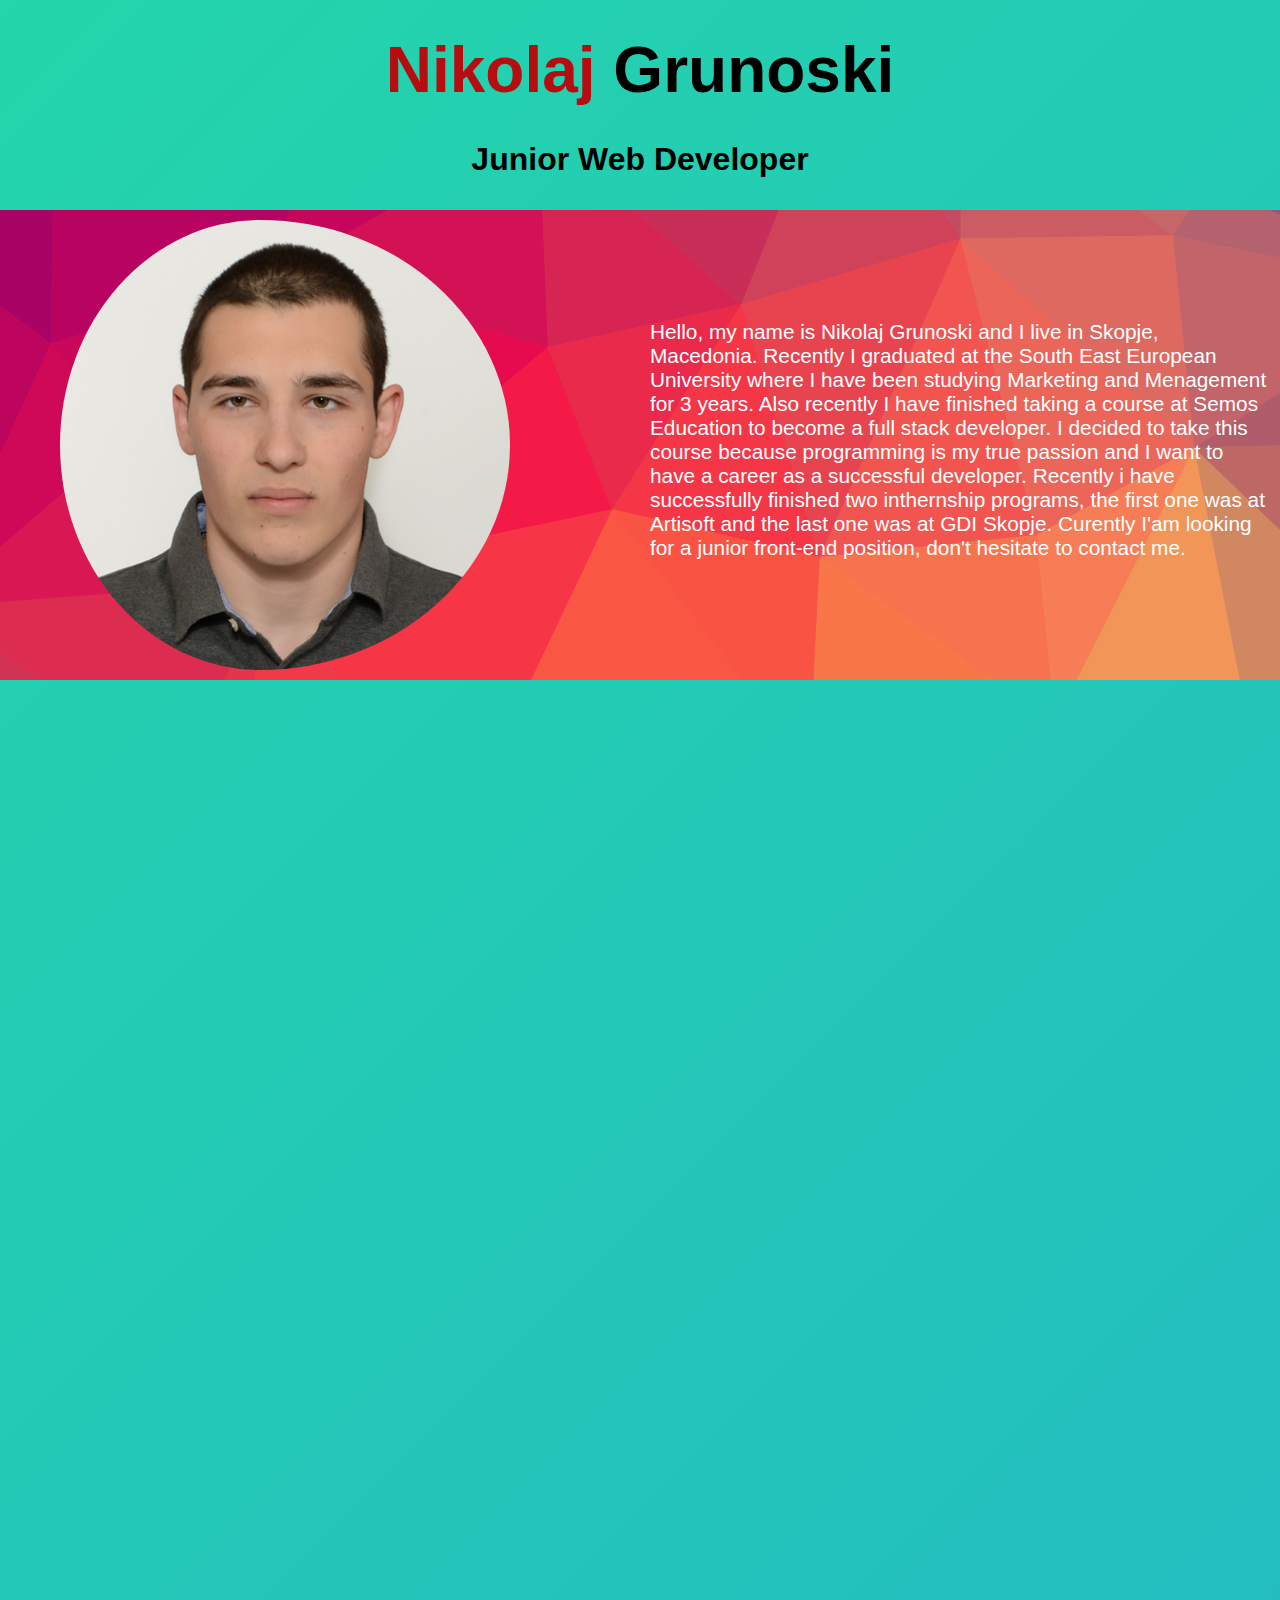
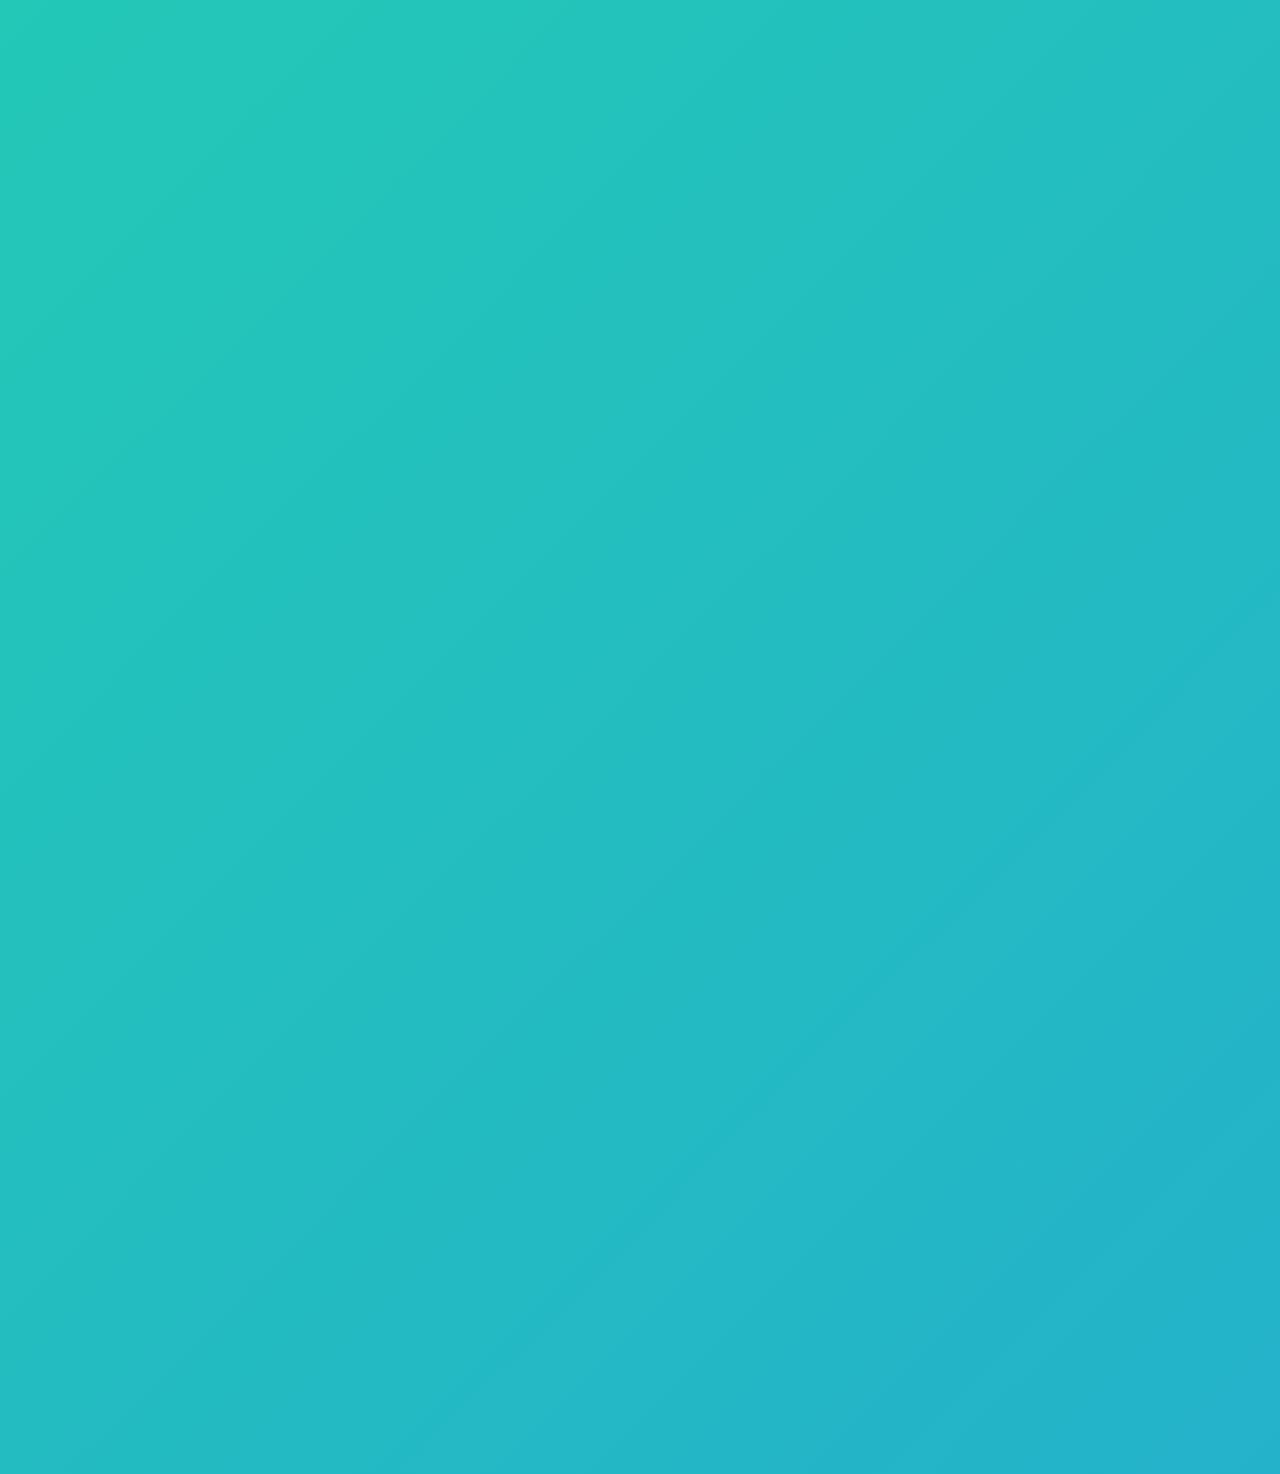
<file: index.html>
<!DOCTYPE html>
<html lang="en">

<head>
    <meta charset="UTF-8">
    <meta name="viewport" content="width=device-width, initial-scale=1.0">
    <link rel="stylesheet" href="https://use.fontawesome.com/releases/v5.8.1/css/all.css"
        integrity="sha384-50oBUHEmvpQ+1lW4y57PTFmhCaXp0ML5d60M1M7uH2+nqUivzIebhndOJK28anvf" crossorigin="anonymous">
    <link href="https://fonts.googleapis.com/css2?family=Oswald:wght@200&display=swap" rel="stylesheet">
    <link rel="stylesheet" href="https://unpkg.com/aos@next/dist/aos.css" />
    <link rel="stylesheet" href="style.css">
    <title>Document</title>
</head>

<body>
    <header class="main-header">
        <h1><span>Nikolaj</span> Grunoski</h1>
        <p>Junior Web Developer</p>
    </header>
    <main class="container">
        <section class="card-first">
            <img src="img/profile.jpg" alt="" class="profile-container">
            <div>

                <p>Hello, my name is Nikolaj Grunoski and I live in Skopje, Macedonia. Recently I graduated at
                    the South East European University where
                    I have been studying Marketing and Menagement for 3 years.
                    Also recently I have finished taking a course at Semos Education to become a full stack developer.
                    I decided to take this course because programming is my true passion and I want to have a career
                    as a successful developer. Recently i have successfully finished two inthernship programs, the first
                    one was at Artisoft and the last one was at GDI Skopje. Curently I'am looking for a junior
                    front-end position, don't hesitate to contact me.

                </p>

            </div>

        </section>

        <section class="card-second" data-aos="fade-down-right ">
            <img src="img/education.png" alt="" class="picture-two-container">
            <div>
                <h3>Education</h3><br><br>
                <ul>
                    <li>
                        Semos Education (Skopje, Macedonia)<br>
                        25.03.2019 – 26.02.2020<br>
                        JavaScript Academy (Full Stack)
                    </li>
                    <br>
                    <li>
                        South East European University (Skopje, Macedonia)<br>
                        01.09.2015 - 03.09.2019<br>
                        Bachelor’s degree at Business and Economics – major at Marketing & Management

                    </li>
                </ul>
            </div>
        </section>

        <section class="card-third" data-aos="fade-down-left">
            <img src="img/paint_3.jpg" alt="" class="picture-three-container">
            <div class="experience-container">
                <h3>Work Experience</h3> <br><br>
                <ul>
                    <li>
                        GDI Skopje – Internship<br>
                        28.02.2020 – 28.03.2020
                    </li>
                    <br>
                    <li>
                        Artisoft – Internship <br>
                        02.12.2019 – 14.02.2020 <br>
                        Responsible for designing and building mobile apps, using React Native
                    </li>
                </ul>
            </div>

        </section>

        <section class="card-forth" data-aos="fade-down-right">
            <img src="img/project.jpg" alt="" class="picture-four-container">
            <div class="projects-container">
                
                <h3>Projects</h3><br><br> 
                <span class="projects">Expenses Calculator </span><br><br>
                <p> As a part of the Semos Javascript Academy, authored a project for tracking personal
                    expenses, using Node/express and MongoDB on the backend, and React/Redux on the frontend.<br>
                    ● Database models design <br>
                    ● Deployment on Heroku app engine<br>
                </p>
                <div class="projects-btn">
                    <a href="https://github.com/NikolajGrunoski/expence_calculator_v2"><i class="fab fa-github"></i></a>
                    <a href="https://expence-calculator.herokuapp.com/"><i class="fas fa-external-link-alt"></i></a>
                </div> 
               
                <!-- <div class="container2">
                    
                    <div class="container-expence">
                        <img src="./img/expence.PNG" alt="">
                        <p>As a part of the Semos Javascript Academy, authored a project for tracking personal
                            expenses, using Node/express and MongoDB on the backend, and React/Redux on the frontend.<br>
                            ● Database models design <br>
                            ● Deployment on Heroku app engine</p>
                    </div>
                </div> -->

            </div>
        </section>

        <section class="card-fifth" data-aos="fade-left">
            <img src="img/skills.png" alt="" class="picture-five-container">
            <div class="skills-container">
                <h3>Skills</h3><br>
                <p>Knowledge in open source web platforms and languages (Javascript, Node.js, MongoDB, HTML5, CSS3,
                    React,React Native, Redux);<br><br>
                    Dev tools (Webpack, GNU/Linux, Git, VS Code, Robomongo, MongoDB Atlas, Heroku);<br><br>
                    Data modeling and database design;
                    <br><br>
                    Languages: <br>
                    Macedonian(native) <br>
                    English(B2 Certificate)
                </p>
            </div>
        </section>

        <section class="card" data-aos="fade-down ">
            <img src="img/contact2.png" alt="" class="picture-six-container">
            <div class="contact-info">
                <h2>Contact Me</h2> <br>
                <ul>
                    <li class="fas fa-envelope"></li><span class="email">nikolaj.grunoski@gmail.com</span><br>
                    <li class="fas fa-phone"></li><span class="email">+(389) 078 349 959</span><br><br>
                </ul>
                <div class="contact-icons">
                    <a href="https://www.linkedin.com/in/nikolaj-grunoski-21565b195/ "><i
                            class="fab fa-linkedin"></i></a>
                    <a href="https://github.com/NikolajGrunoski"><i class="fab fa-github"></i></a>
                    <a href="https://www.facebook.com/nikolajgrunoski/"><i class="fab fa-facebook-square"></i></a>
                    <a href="https://www.instagram.com/grunoskin/"><i class="fab fa-instagram"></i></a>
                </div>


            </div>
        </section>

    </main>
    <script src="https://unpkg.com/aos@next/dist/aos.js"></script>
    <script>
        AOS.init({
            offset: 400,
            duration: 1000
        });
    </script>
</body>

</html>
</file>
<file: style.css>
* {
    margin: 0;
    padding: 0;
    box-sizing: border-box;
  }
  
  body {
    font-size: 1.3rem;
    font-family: 'Titillium Web', sans-serif;
    color: white;
    background: #f9f9f9;
  }
  
  a {
    color: #333;
    text-decoration: none;
  }
  
  .container {
    max-width: 100%;
    width: 100%;
    margin: auto;
    overflow: auto;
    /* padding: 0 2rem; */
  }
  
  .main-header {
    /* height: 55vh; */
    padding: 2rem;
    display: flex;
    flex-direction: column;
    align-items: center;
    justify-content: center;
    text-align: center;
  }
  
  .main-header h1 {
    font-size: 4rem;
    margin-bottom: 2rem;
    line-height: 1.2;
    color: black;
  }
  
  .main-header h1 span {
    color: #b50d10;
  }
  
  .main-header p {
    font-size: 2rem;
    color: black;
    font-weight: bold;
  }

  .profile-container {
    width: 20%;
  }
  
  .card {
    display: grid;
    grid-template-columns: repeat(2, 1fr);
    grid-gap: 2rem;
    background: #f1f1f1;
    margin-bottom: 2rem;
  }

  .card-first{
    display: grid;
    width: 100%;
    margin-bottom: 2rem;
    grid-template-columns: repeat(2, 1fr);
    background-image: url(./img/pozadina.png);
  }

  .card-first p{
    padding: 10px;
    margin-top: 100px;
  }

  .profile-container{
    border-radius: 50%;
    width: 500px;
    height: auto;
    padding-left: 50px;
    margin: 10px;
 }

  .card-second{
    display: grid;
    width: 100%;
    margin-bottom: 2rem;
    grid-template-columns: repeat(2, 1fr);
    background-image: url(./img/pozadina-2.png);
  }

  .picture-two-container{
    width: 50%;
    border-radius: 50%;
    width: 500px;
    height: auto;
    padding-left: 50px;
    margin: 10px;
  }

  .card-third{
    display: grid;
    width: 100%;
    margin-bottom: 2rem;
    grid-template-columns: repeat(2, 1fr);
    background-image: url(./img/pozadina-3.png);
  }

  .picture-three-container{
    width: 90%;
    height: 400px;
  }
  
  .card-forth{
    display: grid;
    width: 100%;
    margin-bottom: 2rem;
    grid-template-columns: repeat(2, 1fr);
    background-image: url(./img/pozadina-4.png);
  }

  .picture-four-container{
    width: 90%;
    height: 500px;
  }

  .card-fifth{
    display: grid;
    width: 100%;
    margin-bottom: 2rem;
    grid-template-columns: repeat(2, 1fr);
    background-image: url(./img/pozadina-5.png);
  }

  .picture-five-container{
    width: 80%;
    height: 500px;
  }

  .card-six{
    display: grid;
    width: 100%;
    margin-bottom: 2rem;
    grid-template-columns: repeat(2, 1fr);
    /* background-image: url(./img/pozadina-6.png); */
  }

  .picture-six-container{
    width: 80%;
    height: 500px;
  }
  
  .card h3 {
    margin-bottom: 2rem;
  }
  
  .card img {
    height: 400px;
  }
  
  .card > div {
    padding: 2rem;
  }
  
  .card:nth-child(even) img {
    order: 2;
  }
  
  .btn {
    display: inline-block;
    background: #000;
    color: #fff;
    padding: 0.8rem 1.8rem;
    margin-top: 2rem;
    cursor: pointer;
  }
  
  .btn:hover {
    opacity: 0.8;
  }

  .contact-list{
    padding-bottom: 20px;
    margin-bottom: 20px;
  }

 .email{
   padding-left: 10px;
   font-family: 'Oswald', sans-serif;
 }

  .projects{
    font-weight: bold;
  }

  .contact-info {
    align-items: center;
    justify-content: center;
    text-align: center;
    cursor: pointer;
    font-size: 1.3rem;
    font-family: 'Titillium Web', sans-serif;
    color: black;
   margin-top: 70px;
  }

  .contact-icons :hover{
    font-size: 4rem;
    opacity: 1;
    -webkit-filter: brightness(150%);
    text-shadow: 0 1px 0 rgba(255,255,255,.1), 0 0 30px rgba(255,255,255,.4);
    color: black;
  }

  .projects-btn :hover{
    font-size: 3rem;
    opacity: 1;
    -webkit-filter: brightness(150%);
    text-shadow: 0 1px 0 rgba(255,255,255,.1), 0 0 30px rgba(255,255,255,.4);
    color: black;
    align-items: center;
    justify-content: center;
    text-align: center;
    cursor: pointer;
  }
 
  i{
    padding: 20px;
  }

  h3{
    margin-top: 30px;
  }

  .experience-container{
    margin-top: 20px;
  }

  .projects-container{
    margin-top: 20px;
  }

  .skills-container{
    margin-top: 30px;
  }

  .skills-container li {
    list-style:none;
    background-image:none;
    background-position:0; 
    font-size: 1rem;
    height: 40px;
  }

  .skills-container ul {
    float:left;
    margin:0 5px ;
    
  }

  .skills-container span{
    font-size: 1rem;
    font-weight: bold;
  }

  .fa-check-circle {
    color: rgb(37, 185, 37);
  }

  /* ///////////////////////////////////////////////////////////////////////////// */



  body {
    background: linear-gradient(-45deg, #ee7752, #e73c7e, #23a6d5, #23d5ab);
    background-size: 400% 400%;
    animation: gradient 15s ease infinite;
  }
  
  @keyframes gradient {
    0% {
      background-position: 0% 50%;
    }
    50% {
      background-position: 100% 50%;
    }
    100% {
      background-position: 0% 50%;
    }
  }

  @media(max-width:600px) {
    .card {
      display: block;
    }
  }
</file>
